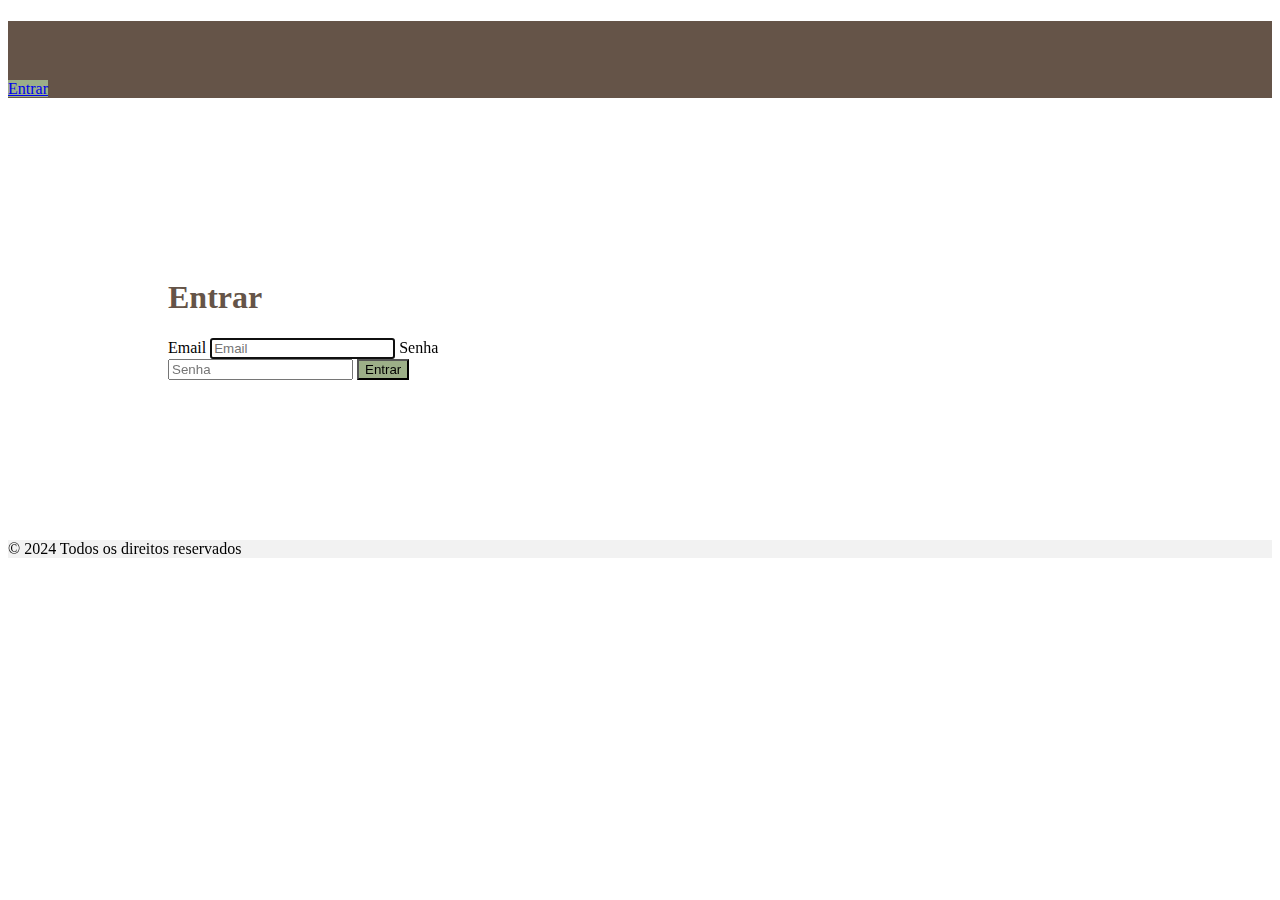
<file: login.html>
<!DOCTYPE html>
<html lang="pt-br">
<head>
  <meta charset="UTF-8">
  <meta name="viewport" content="width=device-width, initial-scale=1.0">
  <title>Braids Pro</title>
  <link rel="stylesheet" href="/css/style.css">
  <link rel="stylesheet" href="https://stackpath.bootstrapcdn.com/bootstrap/4.1.3/css/bootstrap.min.css"
    integrity="sha384-MCw98/SFnGE8fJT3GXwEOngsV7Zt27NXFoaoApmYm81iuXoPkFOJwJ8ERdknLPMO" crossorigin="anonymous">
  <script src="https://cdnjs.cloudflare.com/ajax/libs/popper.js/1.14.3/umd/popper.min.js"
    integrity="sha384-ZMP7rVo3mIykV+2+9J3UJ46jBk0WLaUAdn689aCwoqbBJiSnjAK/l8WvCWPIPm49"
    crossorigin="anonymous"></script>
  <script src="https://stackpath.bootstrapcdn.com/bootstrap/4.1.3/js/bootstrap.min.js"
    integrity="sha384-ChfqqxuZUCnJSK3+MXmPNIyE6ZbWh2IMqE241rYiqJxyMiZ6OW/JmZQ5stwEULTy"
    crossorigin="anonymous"></script>
</head>
<body>
    <header class="border-bottom lh-1 py-3">
        <div class="row flex-nowrap justify-content-between align-items-center">
          <div class="col-4 pt-1">
            <p class="text-light"></p>
          </div>
          <div class="col-4 text-center">
            <h1 class="text-light">Braids Found</h1>
          </div>
    
          <div class="col-4 d-flex justify-content-end align-items-center dropdown">
            <a href="/login.html" class="btn btn-success btn-lg active" role="button" aria-pressed="true">Entrar</a>
          </div>
        </div>
      </header>

      <section class="formulario container">
        <div class="text-center">
          <form class="form-signin">
            <h1 class="h3 mb-3 font-weight-normal">Entrar</h1>
            <label for="inputEmail" class="sr-only">Email</label>
            <input type="email" id="inputEmail" class="form-control" placeholder="Email" required autofocus>
            <label for="inputPassword" class="sr-only">Senha</label>
            <input type="password" id="inputPassword" class="form-control" placeholder="Senha" required>
            <button class="btn btn-lg btn-success btn-block" type="submit">Entrar</button>
          </form>
        </div>
      </section>
      
      <footer class="text-center text-lg-start bg-body-tertiary text-muted">
        <div class="text-center p-4" style="background-color: rgba(0, 0, 0, 0.05);">
          © 2024 Todos os direitos reservados
        </div>
      </footer>
</body>
</html>
</file>
<file: css/style.css>
header{
    background-color: var(--cor-9);
}

:root {
    --cor-1: #BF9474;
    --cor-2: #BD9B60;
    --cor-3: #DCD59A;
    --cor-4: #F1E6B2;
    --cor-5: #ADCAB8;
    --cor-6: #9CAF88;
    --cor-8: #BD9B60;
    --cor-9: #655448;
}

h1{
    color: var(--cor-9);
}

main{
    margin:10px;
    padding: 10px;
}


.btn-success{
    background-color: var(--cor-6);
}

.card-img-top {
    width: 269.86px;
    height: 286.44px;
    object-fit: cover; /* para manter a proporção da imagem */
  }

.indicacoes{
    margin: 15px;
    padding: 10px;
}

.formulario{
  margin: 10rem;
  width: 20rem;
  display: flex;
  justify-content: center;
  align-items: center;
}
</file>
